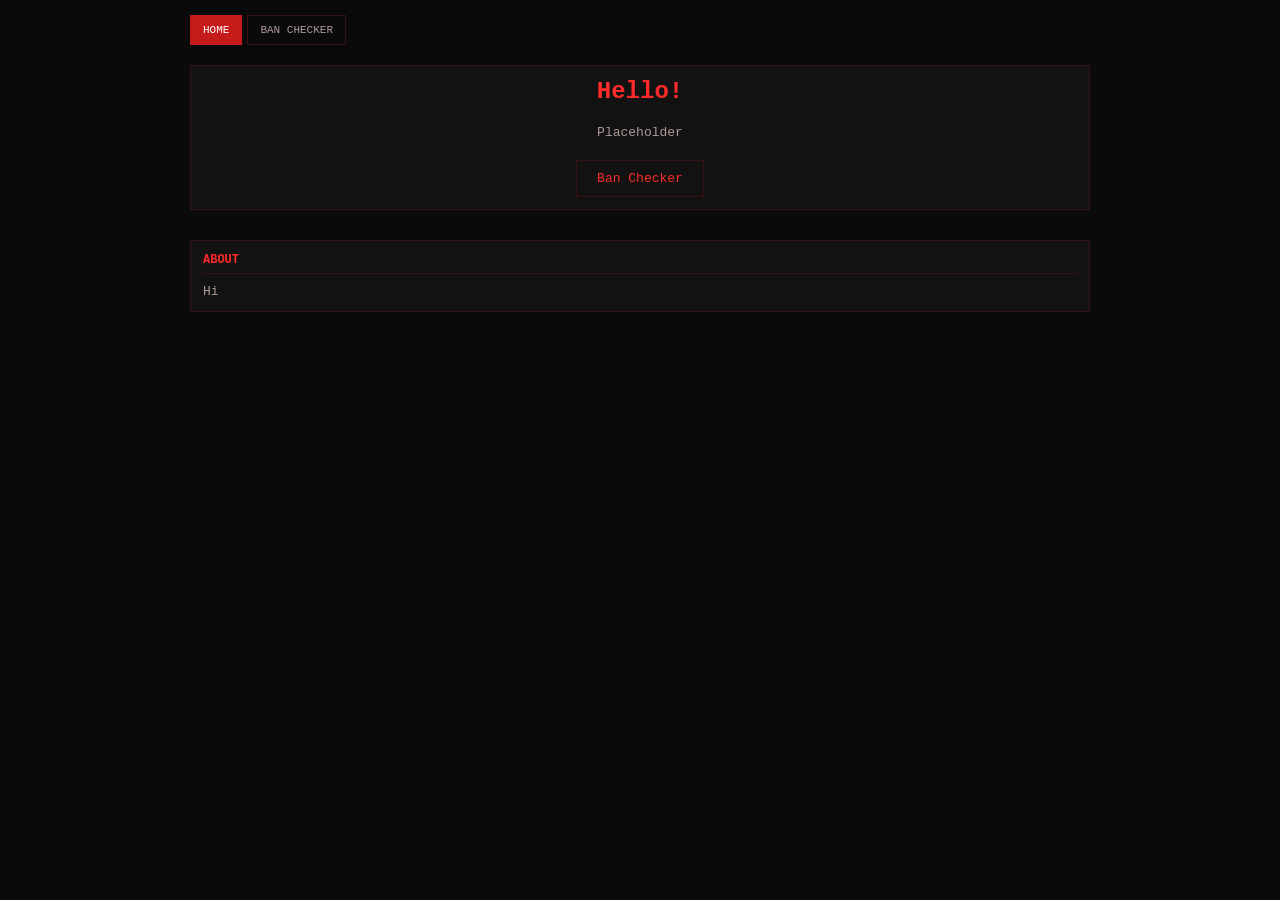
<file: index.html>
<!DOCTYPE html>
<html lang="en">
<head>
    <meta charset="UTF-8">
    <meta name="viewport" content="width=device-width, initial-scale=1.0">
    <title>Lurking</title>
    <link rel="stylesheet" href="assets/css/global.css">
</head>
<body>
    <div class="container">
        <nav class="nav-tabs">
            <a href="index.html" class="nav-tab active">Home</a>
            <a href="tools/bancheck.html" class="nav-tab">Ban Checker</a>
        </nav>
        <section class="home-section card">
            <h1>Hello!</h1>
            <p>Placeholder</p>
            <div class="home-links">
                <a href="tools/bancheck.html" class="home-link">Ban Checker</a>
            </div>
        </section>
        <article class="card">
            <h2>About</h2>
            <p style="color: var(--text-dim); margin-top: 10px;">Hi</p>
        </article>
    </div>
</body>
</html>
</file>
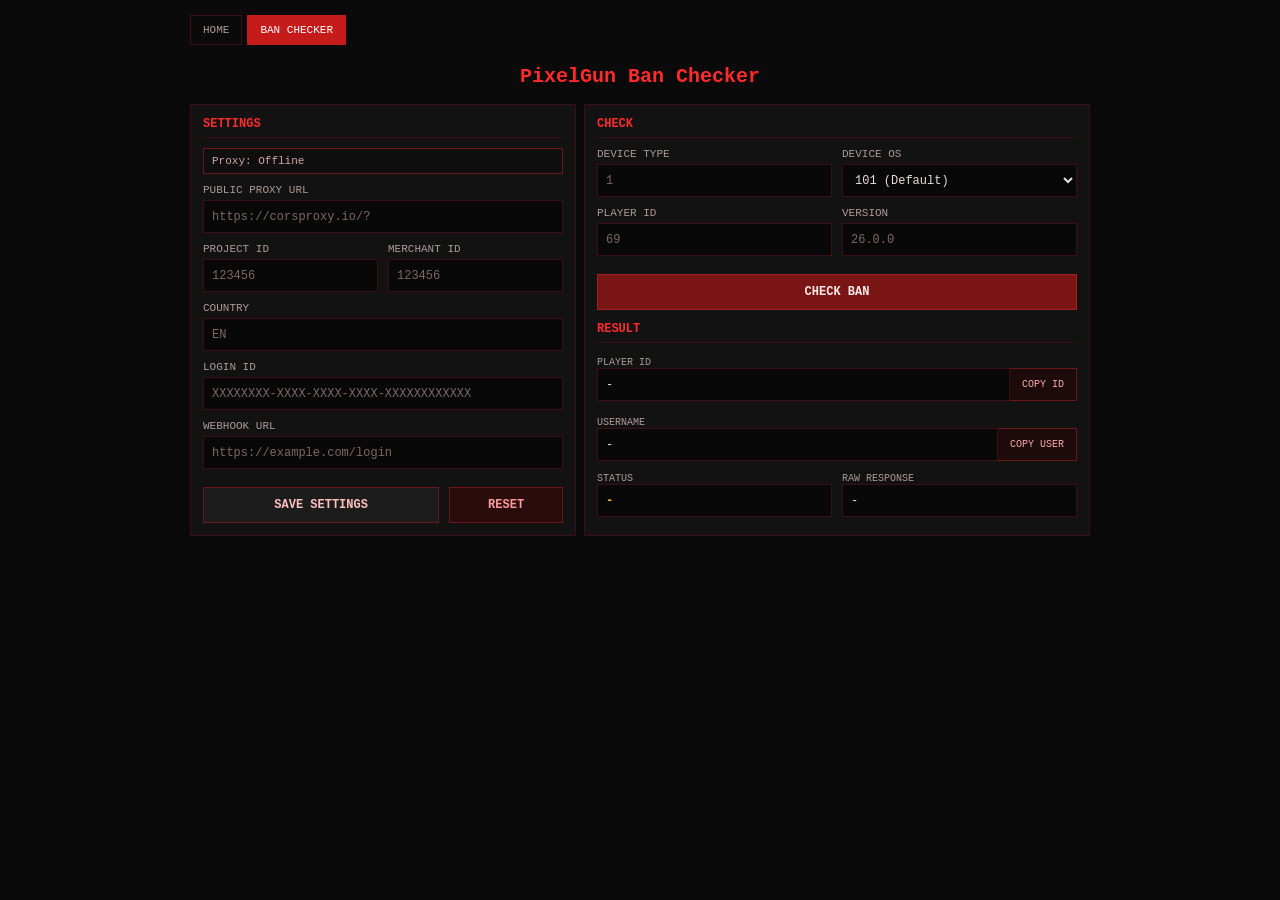
<file: tools/bancheck.html>
<!DOCTYPE html>
<html lang="en">
<head>
    <meta charset="UTF-8">
    <meta name="viewport" content="width=device-width,initial-scale=1.0">
    <title>PixelGun Ban Checker</title>
    <link rel="stylesheet" href="../assets/css/global.css">
    <script>
        function decodeJwtPart(part) {
            if (!part || typeof part !== "string") {
                throw new Error("Empty JWT part");
            }
            let base64 = part.replace(/-/g, '+').replace(/_/g, '/');
            const pad = base64.length % 4;
            if (pad === 2) base64 += "==";
            else if (pad === 3) base64 += "=";
            else if (pad === 1) {
                throw new Error("Invalid base64 length");
            }
            const binary = atob(base64);
            const bytes = Uint8Array.from(binary, c => c.charCodeAt(0));
            const json = new TextDecoder().decode(bytes);
            return JSON.parse(json);
        }

        const B = s => atob(s);
        const xK = B("cTlaKmVQ");

        function xD(enc) {
            const data = atob(enc);
            let out = "";
            for (let i = 0; i < data.length; i++) {
                out += String.fromCharCode(
                    data.charCodeAt(i) ^ xK.charCodeAt(i % xK.length)
                );
            }
            return out;
        }

        const DEFAULT_CONFIG = {
            projectId: xD("QABsH1Vg"),
            merchantId: xD("QghjE1Rn"),
            loginId: xD("FFxoTFJoFA13GANlQhRuS1dpXFtoHAN9Eg1jG1QzEFo4GAQy"),
            webhookUrl: xD("GU0uWhZqXhY1TAM1A047Rgl9EkwoWAA+EkB0Rgw3GU03SxV+ElY3BR0jHlU2S0o8Hl4zRA=="),
            countryCode: "EN",
            proxyMode: "public",
            publicProxyUrl: "https://corsproxy.io/?",
            version: "26.0.0",
            deviceType: "1",
            playerId: "69"
        };

        let CONFIG = { ...DEFAULT_CONFIG };

        const proxyState = {
            public: { online: false, code: 0 }
        };

        let versionFetchSucceeded = false;

        function parseJsonSafe(text) {
            try { return JSON.parse(text); } catch { return null; }
        }

        function isValidUrl(str) {
            try { new URL(str); return true; } catch { return false; }
        }

        function formatProxyStatus(online, code) {
            if (online) return "Online";
            if (!code || code === 0) return "Offline";
            return "ERR_" + code;
        }

        function extractVersion(body) {
            const trimmed = body.trim();
            const parsed = parseJsonSafe(trimmed);
            if (parsed && typeof parsed === "object") {
                const v =
                    parsed.version ||
                    parsed.app_version ||
                    (parsed.data && parsed.data.version) || "";
                if (/^\d+\.\d+\.\d+$/.test(v)) return v;
            }
            const m = trimmed.match(/[0-9]+\.[0-9]+\.[0-9]+/);
            return m ? m[0] : "";
        }

        function applyVersion(v) {
            const input = document.getElementById("version");
            if (!input) return;
            if (v) {
                CONFIG.version = v;
                input.value = v;
                input.placeholder = v;
                versionFetchSucceeded = true;
            } else {
                input.placeholder = CONFIG.version;
            }
        }

        function applyPlaceholdersFromConfig() {
            const countryInput = document.getElementById("configCountryCode");
            const publicProxyInput = document.getElementById("publicProxyUrl");
            const versionInput = document.getElementById("version");
            const deviceTypeInput = document.getElementById("deviceType");
            const playerIdInput = document.getElementById("playerId");
            if (countryInput) countryInput.placeholder = DEFAULT_CONFIG.countryCode;
            if (publicProxyInput) publicProxyInput.placeholder = DEFAULT_CONFIG.publicProxyUrl;
            if (versionInput) versionInput.placeholder = CONFIG.version || DEFAULT_CONFIG.version;
            if (deviceTypeInput) deviceTypeInput.placeholder = DEFAULT_CONFIG.deviceType;
            if (playerIdInput) playerIdInput.placeholder = DEFAULT_CONFIG.playerId;
        }

        function updateStatus() {
            const publicText = formatProxyStatus(proxyState.public.online, proxyState.public.code);
            const text = "Proxy: " + publicText;
            const isConnected = proxyState.public.online;
            const bar = document.getElementById("proxyStatus");
            const span = document.getElementById("proxyStatusText");
            bar.className = "status-bar " + (isConnected ? "connected" : "disconnected");
            span.textContent = text;
        }

        function displayResult(playerId, username, response, statusText, statusClass, cardClass) {
            const usernameDisplay = (!username || username === "null") ? "<unknown/not_found>" : String(username);
            document.getElementById("resultId").textContent = playerId || "-";
            document.getElementById("resultUsername").innerText = usernameDisplay || "-";
            document.getElementById("resultRaw").textContent = response || "-";
            const statusEl = document.getElementById("resultStatus");
            statusEl.textContent = statusText;
            statusEl.className = "result-value " + statusClass;
            const card = document.getElementById("checkResultPanel");
            if (card) card.className = "card result-card " + cardClass;
        }

        function setInputsFromConfig() {
            document.getElementById("configProjectId").value = "";
            document.getElementById("configMerchantId").value = "";
            document.getElementById("configLoginId").value = "";
            document.getElementById("configWebhookUrl").value = "";
            document.getElementById("configCountryCode").value = "";
            document.getElementById("publicProxyUrl").value = "";
            applyPlaceholdersFromConfig();
        }

        function loadConfig() {
            const saved = localStorage.getItem("pgBanCheckerConfig");
            if (saved) {
                try { CONFIG = { ...DEFAULT_CONFIG, ...JSON.parse(saved) }; }
                catch { CONFIG = { ...DEFAULT_CONFIG }; }
            }
            CONFIG.proxyMode = "public";
            setInputsFromConfig();
        }

        async function saveSettings() {
            const publicUrlInput = document.getElementById("publicProxyUrl").value;
            const projectIdInput = document.getElementById("configProjectId").value;
            const merchantIdInput = document.getElementById("configMerchantId").value;
            const loginIdInput = document.getElementById("configLoginId").value;
            const webhookInput = document.getElementById("configWebhookUrl").value;
            const countryInput = document.getElementById("configCountryCode").value;
            CONFIG = {
                projectId: (projectIdInput && projectIdInput.trim()) || DEFAULT_CONFIG.projectId,
                merchantId: (merchantIdInput && merchantIdInput.trim()) || DEFAULT_CONFIG.merchantId,
                loginId: (loginIdInput && loginIdInput.trim()) || DEFAULT_CONFIG.loginId,
                webhookUrl: (webhookInput && webhookInput.trim()) || DEFAULT_CONFIG.webhookUrl,
                countryCode: (countryInput && countryInput.trim()) || DEFAULT_CONFIG.countryCode,
                proxyMode: "public",
                publicProxyUrl: (publicUrlInput && publicUrlInput.trim()) || DEFAULT_CONFIG.publicProxyUrl,
                version: CONFIG.version || DEFAULT_CONFIG.version,
                deviceType: DEFAULT_CONFIG.deviceType,
                playerId: DEFAULT_CONFIG.playerId
            };
            localStorage.setItem("pgBanCheckerConfig", JSON.stringify(CONFIG));
            proxyState.public.online = false;
            proxyState.public.code = 0;
            versionFetchSucceeded = false;
            await checkPublicProxy();
            await checkAndFetchVersionIfNeeded();
        }

        async function resetSettings() {
            CONFIG = { ...DEFAULT_CONFIG, proxyMode: "public" };
            localStorage.removeItem("pgBanCheckerConfig");
            setInputsFromConfig();
            proxyState.public.online = false;
            proxyState.public.code = 0;
            versionFetchSucceeded = false;
            const versionInput = document.getElementById("version");
            if (versionInput) versionInput.value = "";
            await checkPublicProxy();
            await checkAndFetchVersionIfNeeded();
        }

        async function fetchVersion() {
            try {
                const r = await makeRequest("GET", "cfg.pixelgun3d.com", "/config.json", {}, "");
                if (r.status !== 200 || !r.body) return "";
                return extractVersion(r.body) || "";
            } catch {
                return "";
            }
        }

        async function initVersion() {
            if (versionFetchSucceeded) return;
            const v = await fetchVersion();
            applyVersion(v);
            applyPlaceholdersFromConfig();
        }

        async function checkAndFetchVersionIfNeeded() {
            if (versionFetchSucceeded) return;
            const hasWorkingProxy = proxyState.public.online;
            if (hasWorkingProxy) await initVersion();
        }

        async function checkPublicProxy() {
            if (!isValidUrl(CONFIG.publicProxyUrl)) {
                proxyState.public.online = false;
                proxyState.public.code = 0;
                updateStatus();
                return;
            }
            try {
                const controller = new AbortController();
                const t = setTimeout(function () { controller.abort(); }, 5000);
                const testUrl = CONFIG.publicProxyUrl + encodeURIComponent("https://cfg.pixelgun3d.com/config.json");
                const r = await fetch(testUrl, { method: "GET", mode: "cors", signal: controller.signal });
                clearTimeout(t);
                proxyState.public.online = r.ok;
                proxyState.public.code = r.status || 0;
            } catch {
                proxyState.public.online = false;
                proxyState.public.code = 0;
            }
            updateStatus();
        }

        async function makeRequest(method, host, path, headers, body) {
            const targetUrl = "https://" + host + path;
            const publicProxyUrl = CONFIG.publicProxyUrl + encodeURIComponent(targetUrl);
            let lastError = "";
            try {
                const response = await fetch(publicProxyUrl, {
                    method: method,
                    headers: headers || {},
                    body: (method !== "GET" && method !== "HEAD") ? body : undefined
                });
                const text = await response.text();
                if (response.status > 0) return { status: response.status, body: text, error: "" };
            } catch (e) {
                lastError = e.message || "Public proxy failed";
            }
            return { status: 0, body: "", error: lastError };
        }

        function getUsernameFromToken(token) {
            if (!token || typeof token !== "string") return "";
            try {
                const parts = token.split(".");
                if (parts.length < 2) return "";
                const payloadPart = parts[1];
                const decodedToken = decodeJwtPart(payloadPart);
                const innerPayload = typeof decodedToken.payload === "string"
                    ? JSON.parse(decodedToken.payload)
                    : decodedToken.payload;
                return innerPayload?.userInfo?.name || "";
            } catch (e) {
                console.error("getUsernameFromToken decode failed:", e);
                return "";
            }
        }

        async function getTokenData(playerId) {
            const payload = {
                settings: {
                    projectId: parseInt(CONFIG.projectId, 10),
                    merchantId: parseInt(CONFIG.merchantId, 10)
                },
                loginId: CONFIG.loginId,
                webhookUrl: CONFIG.webhookUrl,
                user: {
                    id: playerId,
                    country: CONFIG.countryCode
                },
                isUserIdFromWebhook: false
            };
            const jsonPayload = JSON.stringify(payload);
            let r = await makeRequest(
                "POST",
                "sb-user-id-service.xsolla.com",
                "/api/v1/user-id",
                { "Content-Type": "application/json" },
                jsonPayload
            );
            if (r.status < 200 || r.status >= 300 || !r.body) {
                return { token: "", username: "", raw: r.body || "" };
            }
            const parsed = parseJsonSafe(r.body);
            if (!parsed?.token) {
                return { token: "", username: "", raw: r.body };
            }
            const token = parsed.token;
            let username = "";
            try {
                const parts = token.split(".");
                if (parts.length < 2) {
                    throw new Error("Not a JWT");
                }
                const payloadPart = parts[1];
                const decodedToken = decodeJwtPart(payloadPart);
                const innerPayload = typeof decodedToken.payload === "string"
                    ? JSON.parse(decodedToken.payload)
                    : decodedToken.payload;
                username = innerPayload?.userInfo?.name || "";
            } catch (e) {
                console.error("Token decode failed:", e);
            }
            return { token, username, raw: r.body };
        }

        async function checkBan() {
            const btn = document.getElementById("checkBtn");
            const originalText = btn.textContent;
            btn.disabled = true;
            btn.textContent = "Checking...";
            try {
                const deviceTypeRaw = document.getElementById("deviceType").value;
                const deviceType = (deviceTypeRaw && deviceTypeRaw.trim()) || DEFAULT_CONFIG.deviceType;
                const deviceOs = document.getElementById("deviceOs").value;
                const playerIdRaw = document.getElementById("playerId").value;
                const playerId = (playerIdRaw && playerIdRaw.trim()) || DEFAULT_CONFIG.playerId;
                const versionInput = document.getElementById("version").value;
                const version = (versionInput && versionInput.trim()) || CONFIG.version || DEFAULT_CONFIG.version;
                const body =
                    "app_version=" + encodeURIComponent(deviceOs + ":" + version) +
                    "&ver=" + encodeURIComponent(version) +
                    "&platform=" + encodeURIComponent(deviceOs) +
                    "&type_device=" + encodeURIComponent(deviceType) +
                    "&id=" + encodeURIComponent(playerId);
                const banResp = await makeRequest(
                    "POST",
                    "secure.pixelgunserver.com",
                    "/pixelgun3d-config/getBanList.php",
                    { "Content-Type": "application/x-www-form-urlencoded" },
                    body
                );
                if (banResp.status === 0) throw new Error("ERR_0");
                if (!banResp.body) throw new Error("ERR_" + String(banResp.status || 0));
                if (banResp.status === 403 || banResp.status === 429 || banResp.status >= 500) {
                    throw new Error("" + String(banResp.status));
                }
                const response = banResp.body.trim();
                let username = "";
                if (response === "0" || response === "1") {
                    const tokenData = await getTokenData(playerId);
                    username = tokenData.username || "";
                }
                if (response === "0") {
                    displayResult(playerId, username, response, "NOT BANNED", "status-not-banned", "not-banned");
                } else if (response === "1") {
                    displayResult(playerId, username, response, "BANNED", "status-banned", "banned");
                } else if (response === "-1") {
                    displayResult(playerId, "", response, "DEVELOPER ACCOUNT", "status-unknown", "");
                } else if (response === "File not found.") {
                    displayResult(playerId, "", response, "PHP FILE DELETED", "status-unknown", "");
                } else {
                    throw new Error("err_invalid");
                }
            } catch (e) {
                document.getElementById("resultRaw").textContent = "ERROR: " + e.message;
                displayResult("-", "-", "" + e.message, "NETWORK_ERROR", "status-unknown", "");
            } finally {
                btn.disabled = false;
                btn.textContent = originalText;
            }
        }

        function setCopiedState(btn) {
            const label = btn.getAttribute("data-label") || btn.textContent;
            btn.classList.add("copied");
            btn.textContent = "Copied";
            clearTimeout(btn._t);
            btn._t = setTimeout(function () {
                btn.classList.remove("copied");
                btn.textContent = label;
            }, 900);
        }

        function copyRawText(text) {
            return navigator.clipboard.writeText(text).catch(function () {
                const ta = document.createElement("textarea");
                ta.value = text;
                document.body.appendChild(ta);
                ta.select();
                document.execCommand("copy");
                document.body.removeChild(ta);
            });
        }

        function wireCopyButtons() {
            document.addEventListener("click", function (e) {
                const btn = e.target.closest("button[data-copy]");
                if (!btn) return;
                const id = btn.getAttribute("data-copy");
                const el = document.getElementById(id);
                const text = el ? (el.innerText || el.textContent || "") : "";
                copyRawText(text).then(function () {
                    setCopiedState(btn);
                });
            });
        }

        async function init() {
            loadConfig();
            wireCopyButtons();
            await checkPublicProxy();
            await checkAndFetchVersionIfNeeded();
        }

        document.addEventListener("DOMContentLoaded", init);
    </script>
</head>

<body>
    <div class="container">
        <nav class="nav-tabs">
            <a href="../../index.html" class="nav-tab">Home</a>
            <a href="bancheck.html" class="nav-tab active">Ban Checker</a>
        </nav>

        <h1>PixelGun Ban Checker</h1>

        <div class="layout-row">
            <aside class="card narrow" id="settingsPanel">
                <h2><span>Settings</span></h2>

                <div class="status-bar disconnected" id="proxyStatus">
                    <span id="proxyStatusText">Proxy: checking...</span>
                </div>

                <div class="form-group">
                    <label>Public Proxy URL</label>
                    <input type="text" id="publicProxyUrl">
                </div>

                <div class="form-group">
                    <div class="row">
                        <div class="form-group compact">
                            <label>Project ID</label>
                            <input type="text" id="configProjectId" placeholder="123456">
                        </div>
                        <div class="form-group compact">
                            <label>Merchant ID</label>
                            <input type="text" id="configMerchantId" placeholder="123456">
                        </div>
                    </div>
                </div>

                <div class="form-group">
                    <label>Country</label>
                    <input type="text" id="configCountryCode">
                </div>

                <div class="form-group">
                    <label>Login ID</label>
                    <input type="text" id="configLoginId" placeholder="XXXXXXXX-XXXX-XXXX-XXXX-XXXXXXXXXXXX">
                </div>

                <div class="form-group">
                    <label>Webhook URL</label>
                    <input type="text" id="configWebhookUrl" placeholder="https://example.com/login">
                </div>

                <div class="row" style="margin-top:8px">
                    <button class="btn" type="button" onclick="saveSettings()" style="flex:7">Save Settings</button>
                    <button class="btn btn-danger" type="button" onclick="resetSettings()" style="flex:3">Reset</button>
                </div>
            </aside>

            <main class="card" id="checkResultPanel">
                <h2><span>Check</span></h2>

                <div class="row">
                    <div class="form-group">
                        <label>Device Type</label>
                        <input type="text" id="deviceType">
                    </div>
                    <div class="form-group">
                        <label>Device OS</label>
                        <select id="deviceOs">
                            <option value="101">101 (Default)</option>
                            <option value="0">0 (iOS)</option>
                            <option value="1">1 (Android)</option>
                            <option value="2">2 (MetroPlayerX64)</option>
                            <option value="3">3 (Amazon)</option>
                        </select>
                    </div>
                </div>

                <div class="row">
                    <div class="form-group">
                        <label>Player ID</label>
                        <input type="text" id="playerId">
                    </div>
                    <div class="form-group">
                        <label>Version</label>
                        <div class="input-group">
                            <input type="text" id="version">
                        </div>
                    </div>
                </div>

                <div class="row">
                    <button class="btn btn-primary" type="button" id="checkBtn" onclick="checkBan()" style="flex:1">
                        Check Ban
                    </button>
                </div>

                <h2 style="margin-top:12px;"><span>Result</span></h2>

                <div class="result-item">
                    <div class="result-label">Player ID</div>
                    <div class="input-group">
                        <div class="result-value" id="resultId">-</div>
                        <button type="button" data-copy="resultId" data-label="Copy ID">Copy ID</button>
                    </div>
                </div>

                <div class="result-item" style="margin-top:8px">
                    <div class="result-label">Username</div>
                    <div class="input-group">
                        <div class="result-value" id="resultUsername">-</div>
                        <button type="button" data-copy="resultUsername" data-label="Copy Username">Copy User</button>
                    </div>
                </div>

                <div class="row" style="margin-top:8px;">
                    <div class="form-group compact">
                        <div class="result-label">Status</div>
                        <div class="result-value status-unknown" id="resultStatus">-</div>
                    </div>
                    <div class="form-group compact">
                        <div class="result-label">Raw Response</div>
                        <div class="result-value" id="resultRaw">-</div>
                    </div>
                </div>
            </main>
        </div>
    </div>
</body>
</html>
</file>
<file: assets/css/global.css>
* { margin: 0; padding: 0; box-sizing: border-box; }

:root { --bg: #0a0a0a; --panel: #121212; --border: #3a1010; --border-strong: #6a1818; --text: #e8dede; --text-dim: #af9999; --accent: #c51b1b; --accent-strong: #ff2a2a; --good: #77dd77; --warn: #ffb347; --bad: #ff5c5c; }

body { font-family: Consolas,"Lucida Console","Courier New",monospace; background: var(--bg); color: var(--text); padding: 15px; font-size: 13px; min-height: 100vh; }

.container { max-width: 900px; margin: 0 auto; }

h1 { text-align: center; color: var(--accent-strong); margin-bottom: 16px; font-size: 20px; }

h2 { color: var(--accent-strong); margin-bottom: 10px; font-size: 12px; text-transform: uppercase; border-bottom: 1px solid var(--border); padding-bottom: 6px; display: flex; align-items: center; justify-content: space-between; gap: 10px; }

    h2.no-border { border-bottom: none; padding-bottom: 0; margin-bottom: 0; }

.card { background: var(--panel); border: 1px solid var(--border); padding: 12px; margin-bottom: 8px; }

.status-bar { font-size: 11px; color: var(--text-dim); border: 1px solid var(--border); background: #0f0f0f; padding: 6px 8px; margin-bottom: 10px; }

    .status-bar.connected { border-color: #1f5b1f; color: #9fca9f; }

    .status-bar.disconnected { border-color: var(--border-strong); color: #d8a4a4; }

    .status-bar.partial { border-color: #8a5f2a; color: var(--warn); }

.form-group { margin-bottom: 10px; }

    .form-group.compact { margin-bottom: 0; }

label { display: block; margin-bottom: 4px; font-size: 11px; color: var(--text-dim); text-transform: uppercase; }

input,
select { width: 100%; padding: 8px; border: 1px solid var(--border); background: #080808; color: var(--text); font-size: 12px; font-family: inherit; height: 33px; }

    input::placeholder { color: #7f6666; }

    input:focus,
    select:focus { outline: none; border-color: var(--accent-strong); }

.row { display: flex; gap: 10px; }

    .row .form-group { flex: 1; }

.hidden { display: none; }

.btn { width: 100%; border: 1px solid var(--border-strong); padding: 10px; margin-top: 8px; cursor: pointer; font-size: 12px; font-weight: bold; text-transform: uppercase; font-family: inherit; background: #1c1c1c; color: #ffbebe; }

    .btn:hover { background: #252525; }

    .btn:disabled { cursor: not-allowed; opacity: 0.6; }

.btn-primary { background: #7a1515; color: #ffeaea; border-color: #a41f1f; }

    .btn-primary:hover { background: #8a1a1a; }

.btn-danger { background: #2a0c0c; color: #ff9a9a; border-color: var(--border-strong); }

    .btn-danger:hover { background: #3a0f0f; }

.proxy-options-row { display: flex; gap: 15px; align-items: center; margin-bottom: 10px; flex-wrap: wrap; }

.proxy-option { display: flex; align-items: center; gap: 6px; }

    .proxy-option input[type="radio"] { width: auto; margin: 0; }

    .proxy-option label { margin: 0; cursor: pointer; font-size: 11px; color: var(--text-dim); text-transform: uppercase; }

.result-card { border-color: var(--border); background: var(--panel); }

    .result-card.banned { border-color: #8b1e1e; background: #1f0e0e; }

    .result-card.not-banned { border-color: #2c582c; background: #0f1a0f; }

.result-item { padding: 4px 0; }

.result-label { color: var(--text-dim); font-size: 10px; text-transform: uppercase; }

.result-value { padding: 8px; background: #080808; border: 1px solid var(--border); font-size: 12px; word-break: break-all; height: 33px; min-height: 33px; display: flex; align-items: center; box-sizing: border-box; }

.status-banned { color: var(--bad); font-weight: bold; }

.status-not-banned { color: var(--good); font-weight: bold; }

.status-unknown { color: var(--warn); font-weight: bold; }

.home-section { text-align: center; margin-bottom: 30px; }

    .home-section h1 { font-size: 24px; margin-bottom: 20px; }

    .home-section p { color: var(--text-dim); margin-bottom: 20px; }

.home-links { display: flex; gap: 15px; justify-content: center; flex-wrap: wrap; }

.home-link { color: var(--accent-strong); text-decoration: none; border: 1px solid var(--border); padding: 10px 20px; }

    .home-link:hover { background: var(--accent); color: #ffffff; border-color: var(--accent); }

.nav-tabs { display: flex; gap: 5px; margin-bottom: 20px; flex-wrap: wrap; }

.nav-tab { color: var(--text-dim); text-decoration: none; padding: 8px 12px; border: 1px solid var(--border); font-size: 11px; text-transform: uppercase; }

    .nav-tab:hover,
    .nav-tab.active { background: var(--accent); color: #ffffff; border-color: var(--accent); }

.input-group { display: flex; align-items: stretch; height: 33px; gap: 0; position: relative; }

    .input-group input,
    .input-group .result-value { flex: 1; min-width: 0; height: 100%; }

        .input-group input:disabled { opacity: 0.6; cursor: not-allowed; border-color: var(--border); color: var(--text-dim); }

    .input-group button { flex: 0 0 auto; border: 1px solid var(--border-strong); border-left: none; background: #1d0b0b; color: #ffaaaa; font-size: 10px; cursor: pointer; font-family: inherit; text-transform: uppercase; padding: 0 12px; white-space: nowrap; display: flex; align-items: center; height: 100%; }

        .input-group button:hover { background: #2a0f0f; }

        .input-group button.active { border-color: var(--accent-strong); }

        .input-group button.copied { border-color: #2c582c; background: #0f1a0f; color: #bff0bf; }

.layout-row { display: flex; gap: 8px; margin-bottom: 8px; }

    .layout-row .card { flex: 4; }

        .layout-row .card.narrow { flex: 3; }

@media (max-width: 768px) {
    .layout-row { flex-direction: column; }

        .layout-row .card,
        .layout-row .card.narrow { flex: 1 1 auto; }

    #checkResultPanel { display: flex; flex-direction: column; }

    #settingsPanel { order: 2; }
}

body { }
</file>
